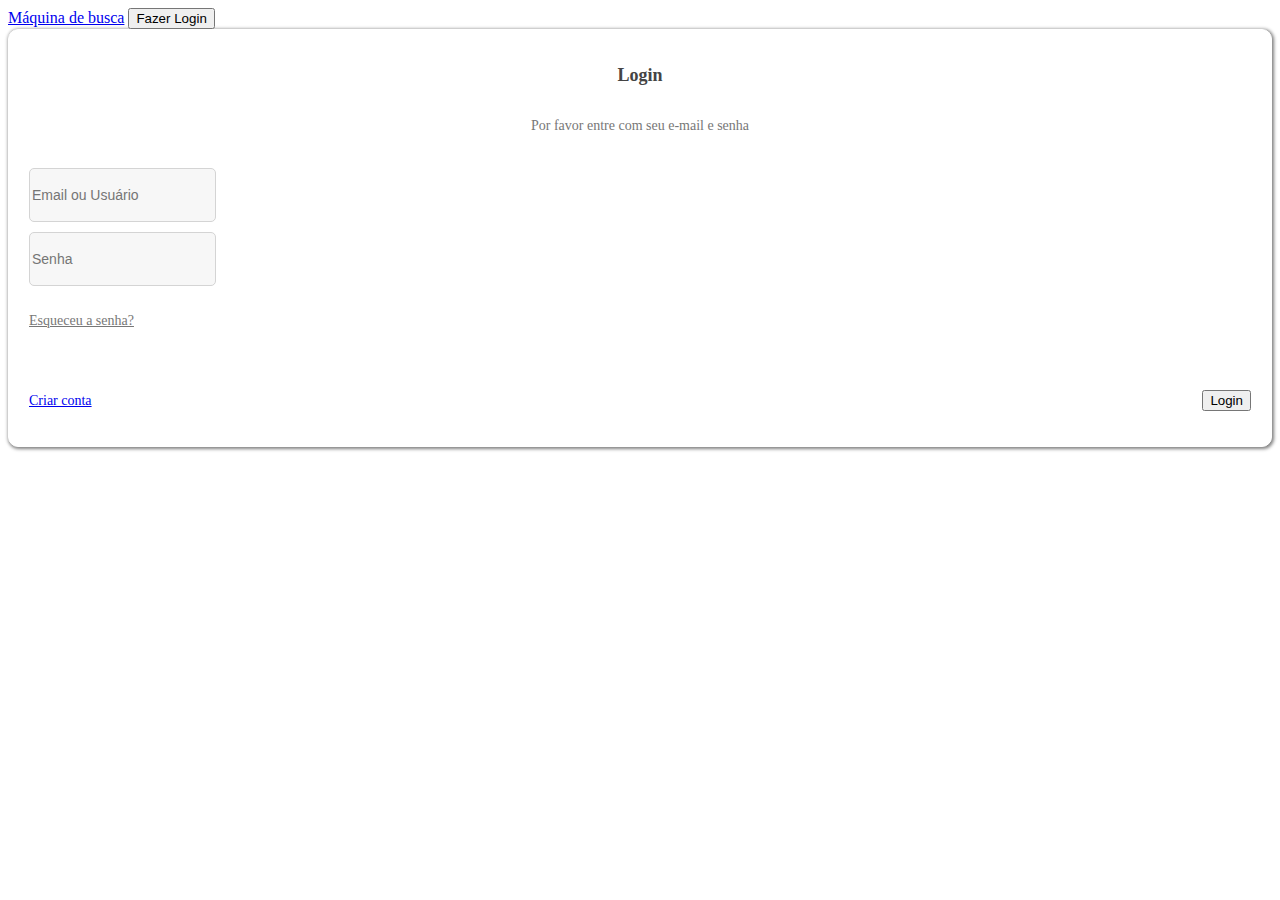
<file: Interface/login.html>
<!doctype html>
<html lang="en">
<head>
    <!-- Required meta tags -->
    <meta charset="utf-8">
    <meta name="viewport" content="width=device-width, initial-scale=1, shrink-to-fit=no">
    
    
    <!-- Bootstrap CSS -->
    <link rel="stylesheet" href="https://stackpath.bootstrapcdn.com/bootstrap/4.1.3/css/bootstrap.min.css" integrity="sha384-MCw98/SFnGE8fJT3GXwEOngsV7Zt27NXFoaoApmYm81iuXoPkFOJwJ8ERdknLPMO" crossorigin="anonymous">
    <link rel="stylesheet" type="text/css" href="css/style.css">
    
    
    <title>Máquina de busca</title>
    
</head>
<body>
    <nav class="navbar navbar-dark bg-dark">
        <a class="navbar-brand" href="#">Máquina de busca</a>
        <button type="button" class="btn btn-link">Fazer Login</button>
        
    </nav>
    
    
    <div class="container">
        <div class="login-form">
            <div class="main-div col-md-7 col-lg-5">
                <div class="panel">
                    <h2>Login</h2>
                    <p>Por favor entre com seu e-mail e senha
                    </p>
                </div>
                <form id="Login">
                    
                    <div class="form-group">
                        
                        
                        <input type="email" class="form-control" id="inputEmail" placeholder="Email ou Usuário">
                        
                    </div>
                    
                    <div class="form-group">
                        
                        <input type="password" class="form-control" id="inputPassword" placeholder="Senha">
                        
                    </div>
                    
                    <div class="forgot">
                        <a id="forgotPassword" href="#.html">Esqueceu a senha?</a>
                    </div>
                    
                    <div class="createAndLogin">
                        <div class="createAccount">
                            <a href="#">Criar conta</a>
                        </div>
                        <div class="buttonLogin">
                            <button style="text-align:right" id="login" type="submit" class="btn btn-dark">Login</button>
                        </div></div>
                        
                    </form>
                </div>
                
            </div></div></div>
            
            
            
            <!-- Optional JavaScript -->
            
            <!-- jQuery first, then Popper.js, then Bootstrap JS -->
            <script src="https://code.jquery.com/jquery-3.3.1.slim.min.js" integrity="sha384-q8i/X+965DzO0rT7abK41JStQIAqVgRVzpbzo5smXKp4YfRvH+8abtTE1Pi6jizo" crossorigin="anonymous"></script>
            <script src="https://cdnjs.cloudflare.com/ajax/libs/popper.js/1.14.3/umd/popper.min.js" integrity="sha384-ZMP7rVo3mIykV+2+9J3UJ46jBk0WLaUAdn689aCwoqbBJiSnjAK/l8WvCWPIPm49" crossorigin="anonymous"></script>
            <script src="https://stackpath.bootstrapcdn.com/bootstrap/4.1.3/js/bootstrap.min.js" integrity="sha384-ChfqqxuZUCnJSK3+MXmPNIyE6ZbWh2IMqE241rYiqJxyMiZ6OW/JmZQ5stwEULTy" crossorigin="anonymous"></script>
        </body>
        </html>
</file>
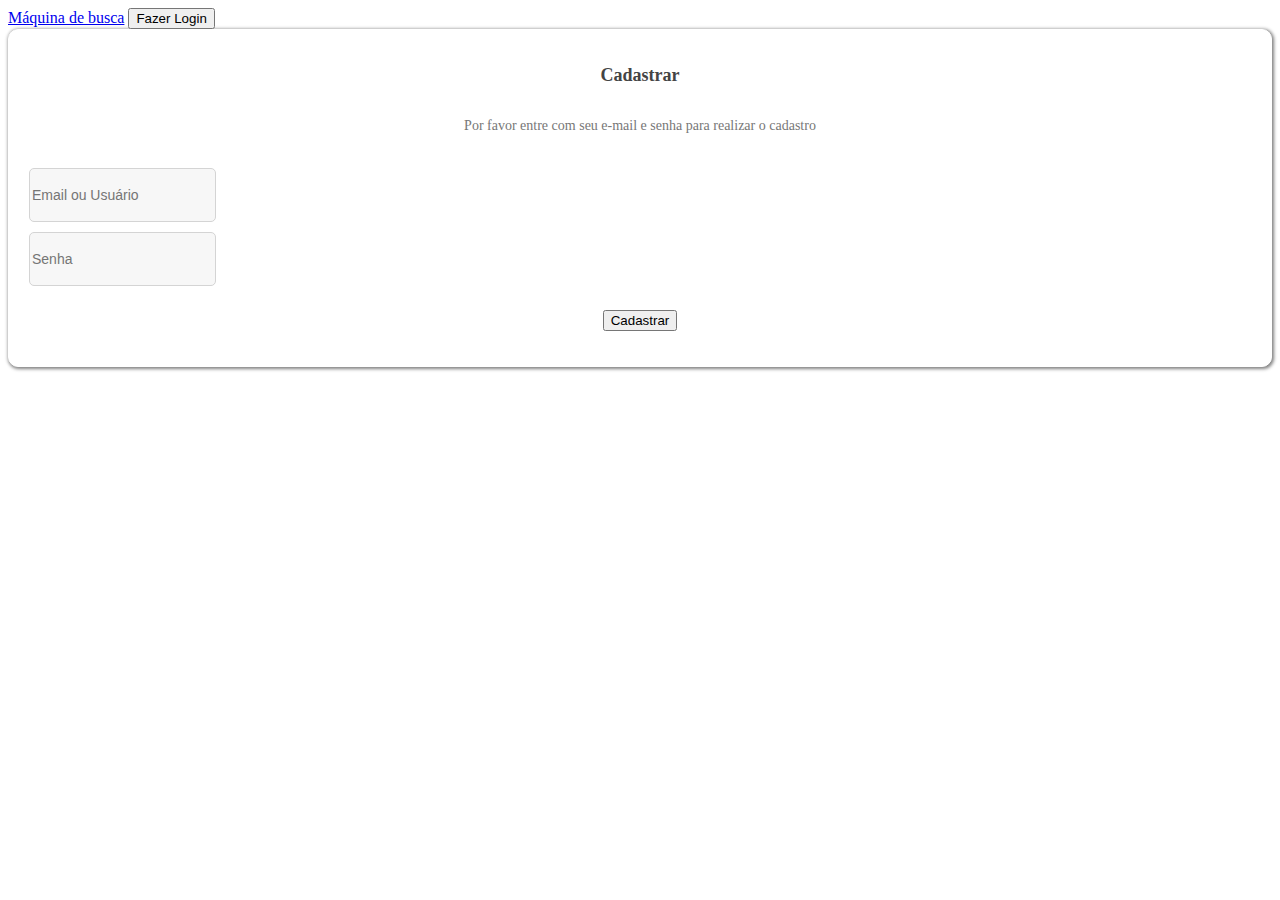
<file: Interface/register.html>
<!doctype html>
<html lang="en">
  <head>
    <!-- Required meta tags -->
    <meta charset="utf-8">
    <meta name="viewport" content="width=device-width, initial-scale=1, shrink-to-fit=no">


    <!-- Bootstrap CSS -->
    <link rel="stylesheet" href="https://stackpath.bootstrapcdn.com/bootstrap/4.1.3/css/bootstrap.min.css" integrity="sha384-MCw98/SFnGE8fJT3GXwEOngsV7Zt27NXFoaoApmYm81iuXoPkFOJwJ8ERdknLPMO" crossorigin="anonymous">
    <link rel="stylesheet" type="text/css" href="css/style.css">


    <title>Máquina de busca</title>

  </head>
  <body>
        <nav class="navbar navbar-dark bg-dark">
                <a class="navbar-brand" href="#">Máquina de busca</a>
                <button type="button" class="btn btn-link">Fazer Login</button>
      
              </nav>
     

        <div class="container">
                <div class="login-form">
                <div class="main-div col-md-7 col-lg-5">
                    <div class="panel">
                   <h2>Cadastrar</h2>
                   <p>Por favor entre com seu e-mail e senha para realizar o cadastro
                    </p>
                   </div>
                    <form id="Login">
                
                        <div class="form-group">
                
                
                            <input type="email" class="form-control" id="inputEmail" placeholder="Email ou Usuário">
                
                        </div>
                
                        <div class="form-group">
                
                            <input type="password" class="form-control" id="inputPassword" placeholder="Senha">
                
                        </div>

                        
                            <div class="buttonCadastrar">
                            <button id="register" type="submit" class="btn btn-dark">Cadastrar</button>
                        </div></div>

                    </form>
                    </div>
                    
                </div></div></div>
                


    <!-- Optional JavaScript -->
   
    <!-- jQuery first, then Popper.js, then Bootstrap JS -->
    <script src="https://code.jquery.com/jquery-3.3.1.slim.min.js" integrity="sha384-q8i/X+965DzO0rT7abK41JStQIAqVgRVzpbzo5smXKp4YfRvH+8abtTE1Pi6jizo" crossorigin="anonymous"></script>
    <script src="https://cdnjs.cloudflare.com/ajax/libs/popper.js/1.14.3/umd/popper.min.js" integrity="sha384-ZMP7rVo3mIykV+2+9J3UJ46jBk0WLaUAdn689aCwoqbBJiSnjAK/l8WvCWPIPm49" crossorigin="anonymous"></script>
    <script src="https://stackpath.bootstrapcdn.com/bootstrap/4.1.3/js/bootstrap.min.js" integrity="sha384-ChfqqxuZUCnJSK3+MXmPNIyE6ZbWh2IMqE241rYiqJxyMiZ6OW/JmZQ5stwEULTy" crossorigin="anonymous"></script>
  </body>
</html>
</file>
<file: Interface/css/style.css>
.panel h2{ color:#444444; font-size:18px; margin:0 0 8px 0;}
.panel p { color:#777777; font-size:14px; margin-bottom:30px; line-height:24px;}
.panel {text-align: center;}


.login-form .form-control {
    background: #f7f7f7 none repeat scroll 0 0;
    border: 1px solid #d4d4d4;
    border-radius: 5px;
    font-size: 14px;
    height: 50px;
    line-height: 50px;
}
.main-div {

    border: 1px solid;
    background: #ffffff none repeat scroll 0 0;
    border-radius: 10px;
    margin: 0 auto 0 auto;
    box-shadow: 1px 1px 3.5px 1px gray;
    padding: 20px;
}

.login-form .form-group {
    margin-bottom:10px;
}

.forgot a {
    color: #777777;
    font-size: 14px;
    text-decoration: underline;
}
.login-form{
    border-color: #f0ad4e;
    color: #ffffff;
    font-size: 14px;
    width: 100%;
    height: 50px;
    line-height: 50px;
    padding: 0;
}
.forgot {
    text-align: left; margin-bottom:30px;
}

#login{
    text-align: center;
}
.createAndLogin{
    width: 100%;
    display: flex;
}
.createAccount, .buttonLogin{
    width: 50%;
}
.buttonLogin{
    text-align: right;
}

/**** registar ****/
.buttonCadastrar {
    text-align: center;
}

/***** Default *****/
.searchDefaut{
    margin: 25% auto auto auto;
    box-shadow: 1px 1px 3.5px 1px gray;
    padding: 20px;
}

.buttonPesquisar{
    align-items: center;
    display: flex;
    text-align: center;
    margin: 5% auto 0 auto;
    
}

/***** Admin ******/

.abaAdmin{
    padding-top:  10px;
}
.abaAdmin li{
    padding: 3px 3px 3px 3px; 
}

.tab-content{
    padding: 50px 0 0 0;
}

.tab-pane .buttonCadastrar{
    padding: 20px 0 20px 0;
}
.tableUserDiv{
    
    display: block;
    max-height: 300px;
    overflow-y: auto;
    float: left;
}

.registerTelaAdmin{
    display: inline-block;
}

tbody tr:hover{
    background-color: red;
 }
</file>
